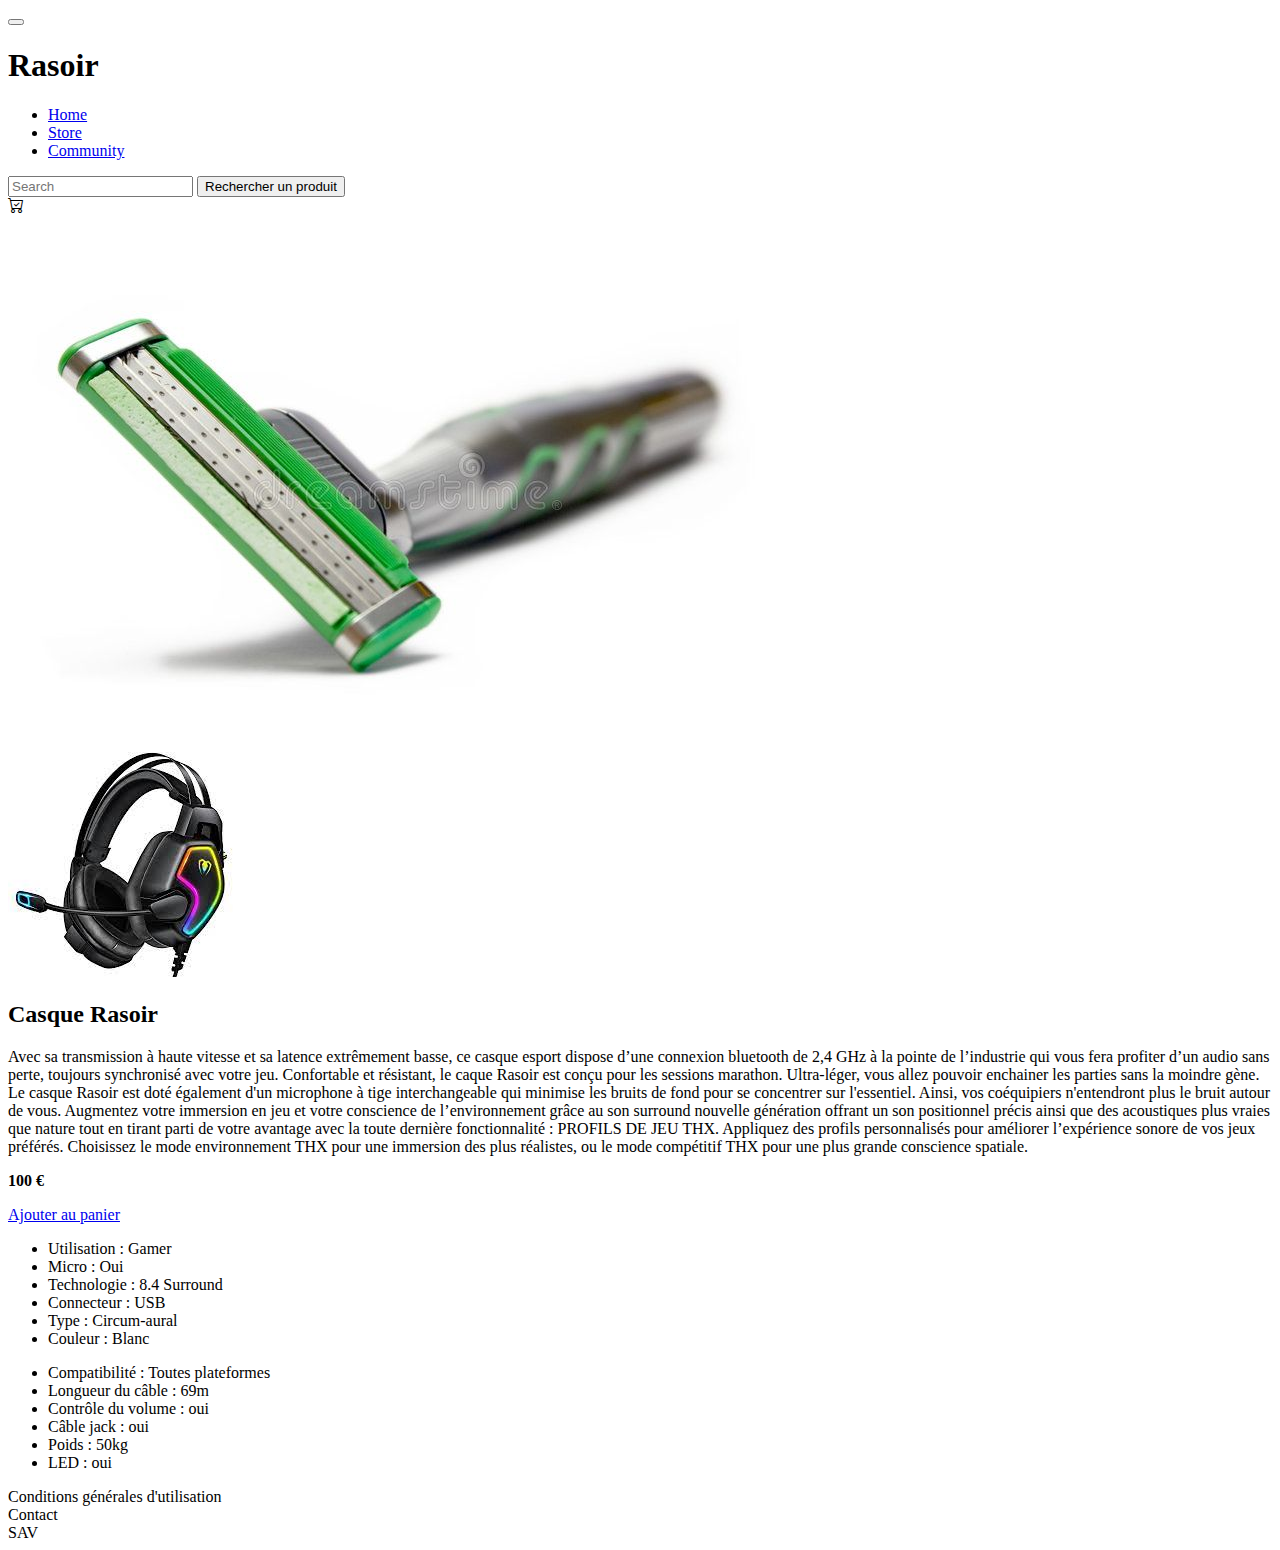
<file: article.html>
<!DOCTYPE html>
<html lang="fr">
    <head>
        <meta charset="UTF-8">
        <meta http-equiv="X-UA-Compatible" content="IE=edge">
        <meta name="viewport" content="width=device-width, initial-scale=1.0">
        <meta name="description" content="Obtenez le meilleur equipement de gaming avec Rasoir - Article">
        <!-- Open graph -->
        <meta property="og:url" content="https://geoffroy-gaspard.github.io./bootstrap_tp/article">
        <meta property="og:title" content="Rasoir Gaming">
        <meta property="og:description" content="Experiencez le meilleur du Gaming avec Rasoir - Article, prix compétitif et qualité garantie">
        <meta property="og:image" content="images/rasoirvert.jpg">
        <!-- twittercards -->
        <meta name="twitter:card" content="summary" />
        <meta name="twitter:site" content="@Rasoir" />
        <meta name="twitter:url" content="https://geoffroy-gaspard.github.io./bootstrap_tp/article" />
        <meta name="twitter:title" content="Obtenez le meilleur equipement de gaming avec Rasoir - Article" />
        <!-- données structurées -->
        <script type="application/ld+json">
            {
              "@context": "https://geoffroy-gaspard.github.io/bootstrap_tp/",
              "@type": "website",
              "name": "Rasoir",
              "author": {
                "@type": "Person",
                "name": "Gaspard"
              },
              "datePublished": "2022-08-02",
              "description": "Experiencez le meilleur du Gaming avec Rasoir, prix compétitif et qualité garantie."
            }
        </script>
        <title>Rasoir - Article</title>
        <link href="https://cdn.jsdelivr.net/npm/bootstrap@5.2.0/dist/css/bootstrap.min.css" rel="stylesheet" integrity="sha384-gH2yIJqKdNHPEq0n4Mqa/HGKIhSkIHeL5AyhkYV8i59U5AR6csBvApHHNl/vI1Bx" crossorigin="anonymous">
        <link rel="stylesheet" href="https://cdn.jsdelivr.net/npm/bootstrap-icons@1.9.1/font/bootstrap-icons.css">
        <link rel="stylesheet" href="css/styles.css">
        <link rel="icon" type="image/x-icon" href="images/favicon.ico">
    </head>
    <body>
        <header>
            <nav class="navbar navbar-expand-md bg-success pb-2">
                <div class="container-fluid">
                  <button class="navbar-toggler" type="button" data-bs-toggle="collapse" data-bs-target="#navbarTogglerDemo01" aria-controls="navbarTogglerDemo01" aria-expanded="false" aria-label="Toggle navigation">
                    <span class="navbar-toggler-icon"></span>
                  </button>
                  <div class="collapse navbar-collapse text-light" id="navbarTogglerDemo01">
                    <h1 class="navbar-brand mb-0 text-light brand_name mb-1">Rasoir</h1>
                    <ul class="navbar-nav me-auto mb-lg-0 h4">
                      <li class="nav-item">
                        <a class="nav-link text-light" aria-current="page" href="index.html">Home</a>
                      </li>
                      <li class="nav-item">
                        <a class="nav-link text-light" href="#">Store</a>
                      </li>
                      <li class="nav-item">
                        <a class="nav-link text-light" href="#">Community</a>
                      </li>
                    </ul>
                    <form class="d-flex" role="search">
                      <input class="form-control me-2" type="search" placeholder="Search" aria-label="Search">
                      <button class="btn btn-outline" type="submit">Rechercher un produit</button>
                    </form>
                    <div class="d-flex align-content-center h1 m-2">
                        <a class="product_link basket" href="#"><i class="bi bi-cart-check"></i></a>
                    </div>
                  </div>
                </div>
              </nav>
              <div class="container-fluid">
                <div class="row">
                    <img src="images/rasoirvert.jpg" alt="Logo de Rasoir" class="col-6 offset-3 text-center">
                </div>
            </div>
        </header>
        <main>
            <div class="bg-dark d-flex justify-content-center">
                <div class="col-12 col-md-10 col-xl-6 mt-5 mb-5">
                    <div class="border border-4 border-success bg-light rounded">
                        <div class="d-flex align-items-center justify-content-center mt-2">
                            <img src="images/casque1.jpg" alt="cart">
                        </div>
                        <h2 class="m-2">Casque Rasoir</h2>
                        <p class="m-2">Avec sa transmission à haute vitesse et sa latence extrêmement basse, ce casque esport dispose d’une connexion bluetooth de 2,4 GHz à la pointe de l’industrie qui vous fera profiter d’un audio sans perte, toujours synchronisé avec votre jeu. Confortable et résistant, le caque Rasoir est conçu pour les sessions marathon. Ultra-léger, vous allez pouvoir enchainer les parties sans la moindre gène. Le casque Rasoir est doté également d'un microphone à tige interchangeable qui minimise les bruits de fond pour se concentrer sur l'essentiel. Ainsi, vos coéquipiers n'entendront plus le bruit autour de vous. Augmentez votre immersion en jeu et votre conscience de l’environnement grâce au son surround nouvelle génération offrant un son positionnel précis ainsi que des acoustiques plus vraies que nature tout en tirant parti de votre avantage avec la toute dernière fonctionnalité : PROFILS DE JEU THX. Appliquez des profils personnalisés pour améliorer l’expérience sonore de vos jeux préférés. Choisissez le mode environnement THX pour une immersion des plus réalistes, ou le mode compétitif THX pour une plus grande conscience spatiale.</p>
                        <div class="d-flex justify-content-between">
                            <p class="m-2"><strong>100 €</strong></p>
                            <a class="m-2 btn btn-success" href="#">Ajouter au panier</a>
                        </div>
                    </div>
                    <div class="d-flex justify-content-between">
                        <ul class="m-2 text-light pl-5">
                            <li>Utilisation : Gamer</li>
                            <li>Micro : Oui</li>
                            <li>Technologie : 8.4 Surround</li>
                            <li>Connecteur : USB</li>
                            <li>Type : Circum-aural </li>
                            <li>Couleur : Blanc </li>
                        </ul>
                        <ul class="m-2 text-light pl-5">
                            <li>Compatibilité : Toutes plateformes</li>
                            <li>Longueur du câble : 69m</li>
                            <li>Contrôle du volume : oui</li>
                            <li>Câble jack : oui</li>
                            <li>Poids : 50kg</li>
                            <li>LED : oui</li>
                        </ul>
                    </div>
                </div>
            </div>
        </main>
        <footer class="container-fluid bg-success navbar-dark navbar pt-5 pb-3">
            <div class="row w-100">
                <div class="col-12 col-md-4 text-light text-center">Conditions générales d'utilisation</div>
                <div class="col-12 col-md-4 text-light text-center">Contact</div>
                <div class="col-12 col-md-4 text-light text-center">SAV</div>
            </div>
        </footer>
        <script src="https://cdn.jsdelivr.net/npm/bootstrap@5.2.0/dist/js/bootstrap.bundle.min.js" integrity="sha384-A3rJD856KowSb7dwlZdYEkO39Gagi7vIsF0jrRAoQmDKKtQBHUuLZ9AsSv4jD4Xa" crossorigin="anonymous"></script>
    </body>
</html>
</file>
<file: css/styles.css>
.product_link {
    text-decoration: none;
    color: black;
}

.product_link:hover {
    color: #28a745;
}

.basket:hover {
    color: white;
}

.brand_name {
    font-size: 2em;
}
</file>
